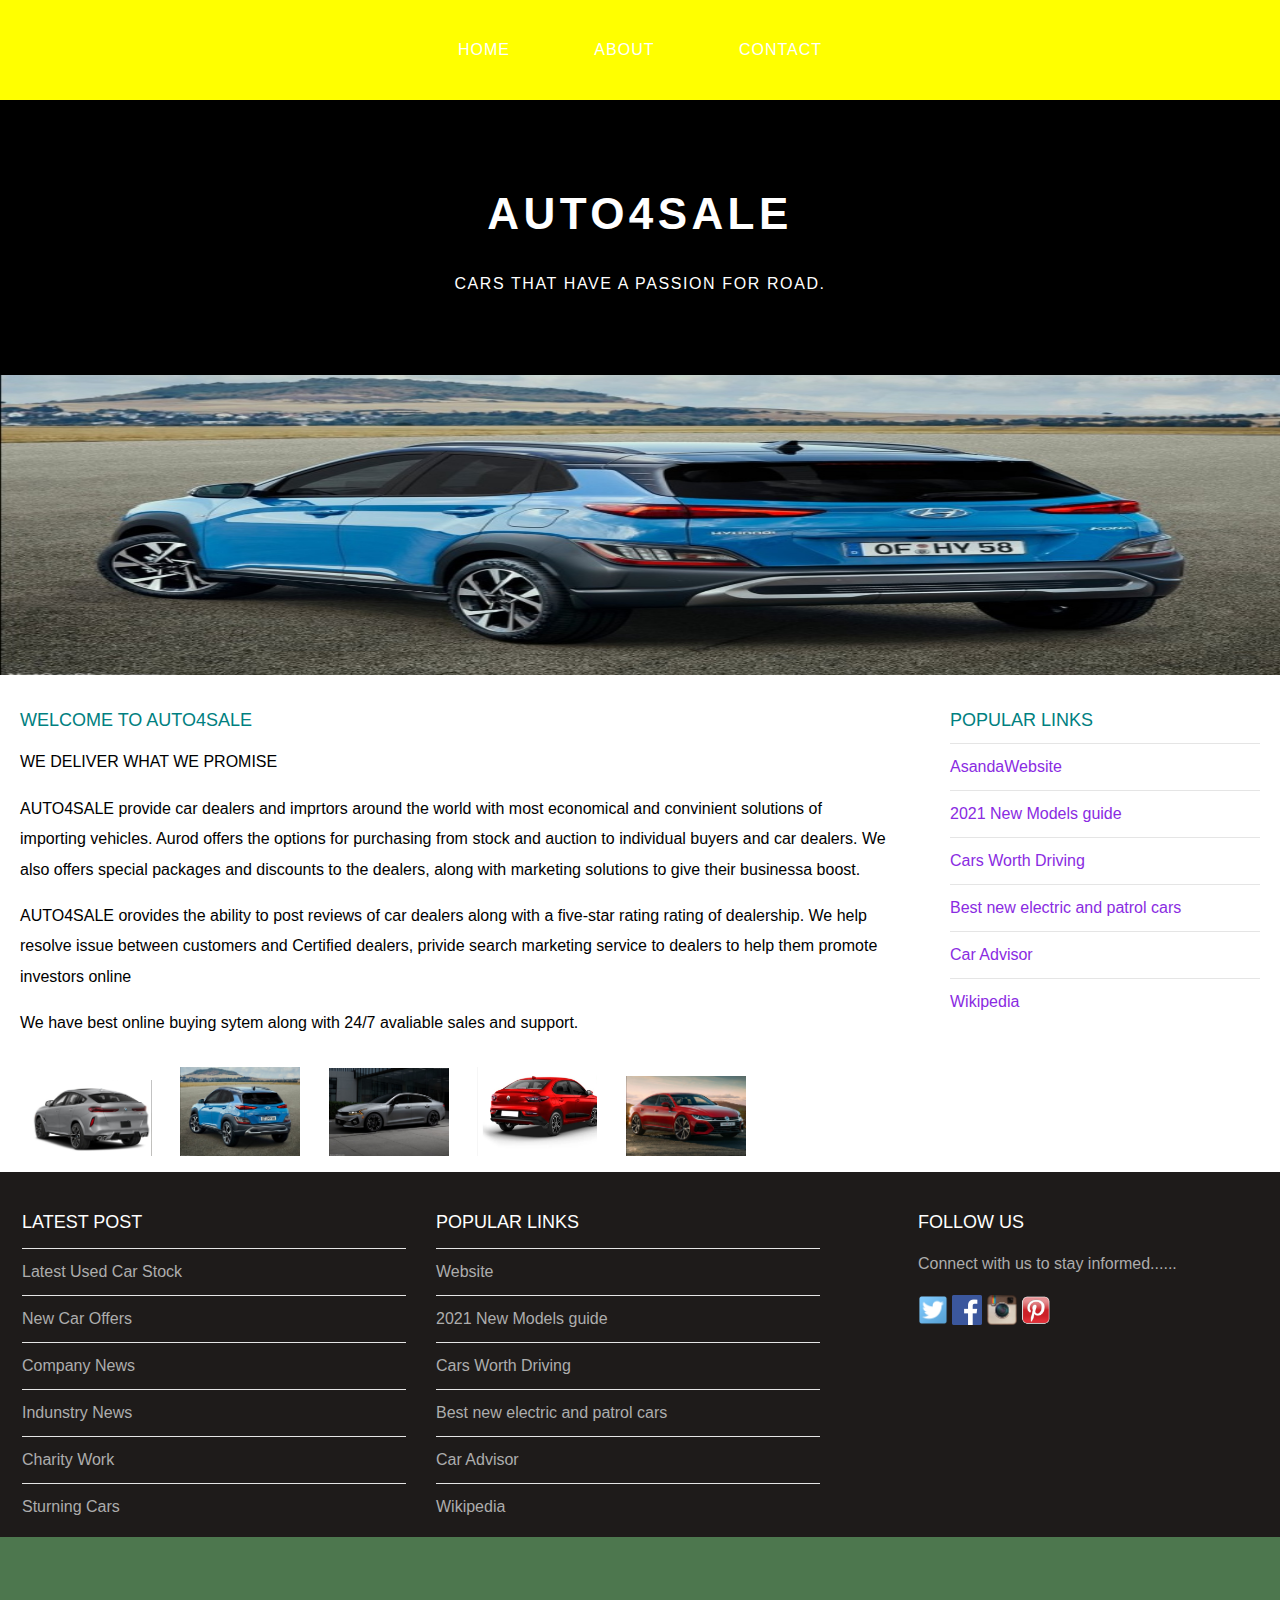
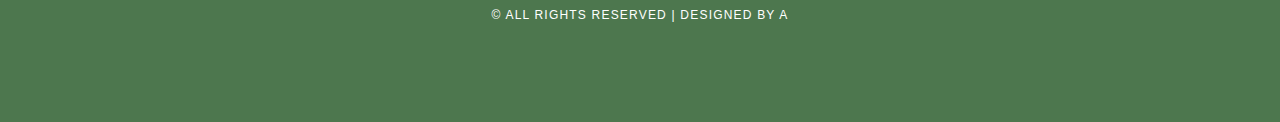
<file: index.html>
<!DOCTYPE html>
<html>
    <head>
        <title>auto 4 sale</title>
        <link rel="stylesheet" href="sytle.css"/>
    </head>
    
    <body>
        <div id="menu">
            <ul>
                <li><a href="index.html">Home</a></li>
                <li><a href="about.html">About</a></li>
                <li><a href="contact.html">Contact</a></li>
            </ul>
        </div>
        
        <div id="header">
            <h1>AUTO4SALE</h1>
            <p>CARS THAT HAVE A PASSION FOR ROAD.</p>
        </div>
        
        <div id="banner">
            <img src="images/hyundai kona 1.jpg">
        </div>
        
        <div id="page">
            <div id="content">
                <h2>Welcome to AUTO4SALE</h2>
                <p>WE DELIVER WHAT WE PROMISE</p>
                <P>AUTO4SALE provide car dealers and imprtors around the world with most economical and convinient solutions of importing vehicles. Aurod offers the options for purchasing from stock and auction to individual buyers and car dealers. We also offers special packages and discounts to the dealers, along with marketing solutions to give their businessa boost.</P>
                <P>AUTO4SALE orovides the ability to post reviews of car dealers along with a five-star rating rating of dealership. We help resolve issue between customers and Certified dealers, privide search marketing service to dealers to help them promote investors online </P>
                <P>We have best online buying sytem along with 24/7 avaliable sales and support. </P>
            
             <div id="gallery">
                    <a href="bmw.html"><img src="images/BMW%20X6%204.jpg"/></a>
                    <a href="hyundai.html"><img src="images/hyundai%20kona%201.jpg"/></a>
                    <a href="kia.html"><img src="images/Kia%20K5%203.jpg"/></a>
                 <a href=kwid.html><img src="images/Kwid%201.jpg"/></a>
                    <a href="vw.html"><img src="images/Volkswagen%20arteon.jpg"/></a>
                </div>
            </div>
        
            <div id="sidebar">
                <h2>Popular Links</h2>
                <ul class="styled">
                   <li><a href="http://www.AsandaWebsite.com">AsandaWebsite</a></li>
                    <li><a href="http://www.motor1.com">2021 New Models guide</a></li> 
                    <li><a href="http://www.caranddriver.com">Cars Worth Driving</a></li>
                    <li><a href="http://www.carwow.co.uk">Best new electric and patrol cars</a></li>
                    <li><a href="http://www.caradvisor">Car Advisor</a></li>      
                    <li><a href="http://www.en.wikipedia.org/wiki/main_page">Wikipedia</a></li>
               </ul>   
            </div>
        </div>
        
        <div id="footer">
            <div id="box1">
                <h2>Latest Post</h2>
                <ul class="styled">
                   <li><a href="#">Latest Used Car Stock</a></li>
                    <li><a href="#">New Car Offers</a></li>
                    <li><a href="#">Company News</a></li>
                    <li><a href="#">Indunstry News</a></li>
                    <li><a href="#">Charity Work</a></li>
                    <li><a href="#">Sturning Cars</a></li>
                </ul>
            </div>
            
            <div id="box2">
                <h2>Popular Links</h2>
                <ul class="styled">
                   <li><a href="http://www.Website.com">Website</a></li>
                    <li><a href="http://www.motor1.com">2021 New Models guide</a></li> 
                    <li><a href="http://www.caranddriver.com">Cars Worth Driving</a></li>
                    <li><a href="http://www.carwow.co.uk">Best new electric and patrol cars</a></li>
                    <li><a href="http://www.caradvisor">Car Advisor</a></li>      
                    <li><a href="http://www.en.wikipedia.org/wiki/main_page">Wikipedia</a></li> 
               </ul>   
            </div>
            
            <div id="box3">
                <h2>Follow us</h2>
                <p>Connect with us to stay informed......</p>
                <a href="#"><img src="images/twitter.png" height="30"/></a>
                <a href="#"><img src="images/facebook.png" height="30"/></a>
                <a href="#"><img src="images/instagram.png" height="30"/></a>
                <a href="#"><img src="images/pinterest.png" height="30"/></a>
            </div>
        </div>
        
        <div id="copyright">
            <p>&copy; All Rights Reserved | Designed by A</p>
        </div>
    </body>




</html>
</file>
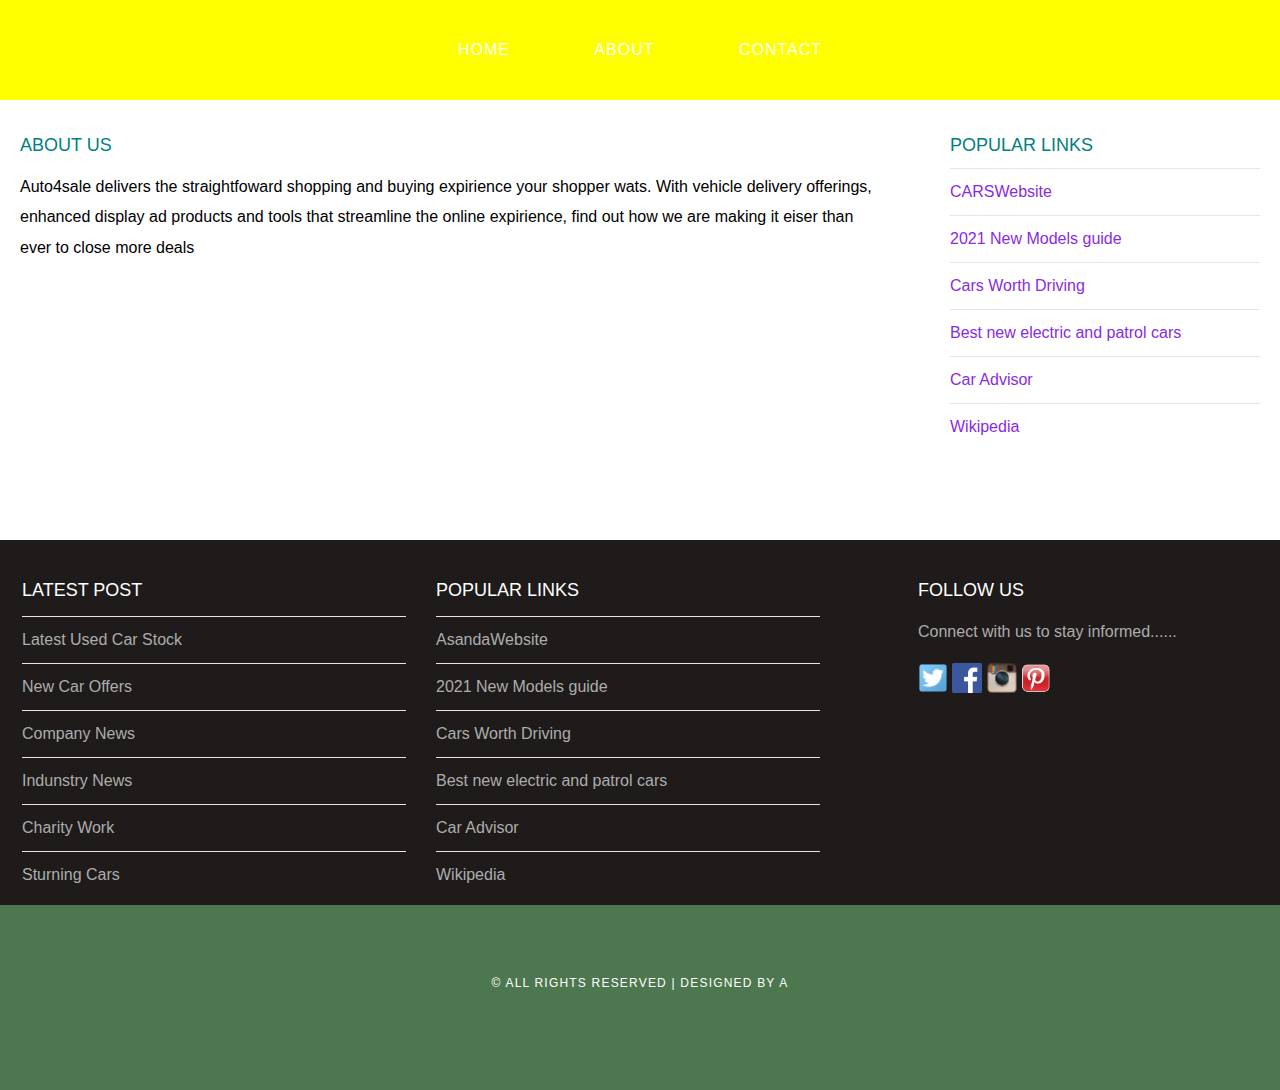
<file: about.html>
<!DOCTYPE html>
<html>
    <head>
        <title>auto 4 sale</title>
        <link rel="stylesheet" href="sytle.css"/>
    </head>
    
    <body>
        <div id="menu">
            <ul>
                <li><a href="index.html">Home</a></li>
                <li><a href="about.html">About</a></li>
                <li><a href="contact.html">Contact</a></li>
            </ul>
        </div>
        
        <div id="page">
            
            <div id="content">
            <h2>About Us</h2>
             <p>Auto4sale delivers the straightfoward shopping and buying expirience your shopper wats. With vehicle delivery offerings, enhanced display ad products and tools that streamline the online expirience, find out how we are making it eiser than ever to close more deals</p>
            
            </div>
            
            <div id="sidebar">
                <h2>Popular Links</h2>
                <ul class="styled">
                   <li><a href="http://www.CARSWebsite.com">CARSWebsite</a></li>
                    <li><a href="http://www.motor1.com">2021 New Models guide</a></li> 
                    <li><a href="http://www.caranddriver.com">Cars Worth Driving</a></li>
                    <li><a href="http://www.carwow.co.uk">Best new electric and patrol cars</a></li>
                    <li><a href="http://www.caradvisor">Car Advisor</a></li>      
                    <li><a href="http://www.en.wikipedia.org/wiki/main_page">Wikipedia</a></li>
               </ul>   
            </div>
        </div>
        
        <div id="footer">
            <div id="box1">
                <h2>Latest Post</h2>
                <ul class="styled">
                    <li><a href="#">Latest Used Car Stock</a></li>
                    <li><a href="#">New Car Offers</a></li>
                    <li><a href="#">Company News</a></li>
                    <li><a href="#">Indunstry News</a></li>
                    <li><a href="#">Charity Work</a></li>
                    <li><a href="#">Sturning Cars</a></li>
                </ul>
            </div>
            
            <div id="box2">
                <h2>Popular Links</h2>
                <ul class="styled">
                   <li><a href="http://www.AsandaWebsite.com">AsandaWebsite</a></li>
                    <li><a href="http://www.motor1.com">2021 New Models guide</a></li> 
                    <li><a href="http://www.caranddriver.com">Cars Worth Driving</a></li>
                    <li><a href="http://www.carwow.co.uk">Best new electric and patrol cars</a></li>
                    <li><a href="http://www.caradvisor">Car Advisor</a></li>      
                    <li><a href="http://www.en.wikipedia.org/wiki/main_page">Wikipedia</a></li>
               </ul>   
            </div>
            
            <div id="box3">
                <h2>Follow us</h2>
                <p>Connect with us to stay informed......</p>
                <a href="#"><img src="images/twitter.png" height="30"/></a>
                <a href="#"><img src="images/facebook.png" height="30"/></a>
                <a href="#"><img src="images/instagram.png" height="30"/></a>
                <a href="#"><img src="images/pinterest.png" height="30"/></a>
            </div>
        </div>
        
        <div id="copyright">
            <p>&copy; All Rights Reserved | Designed by A</p>
        </div>
    </body>




</html>
</file>
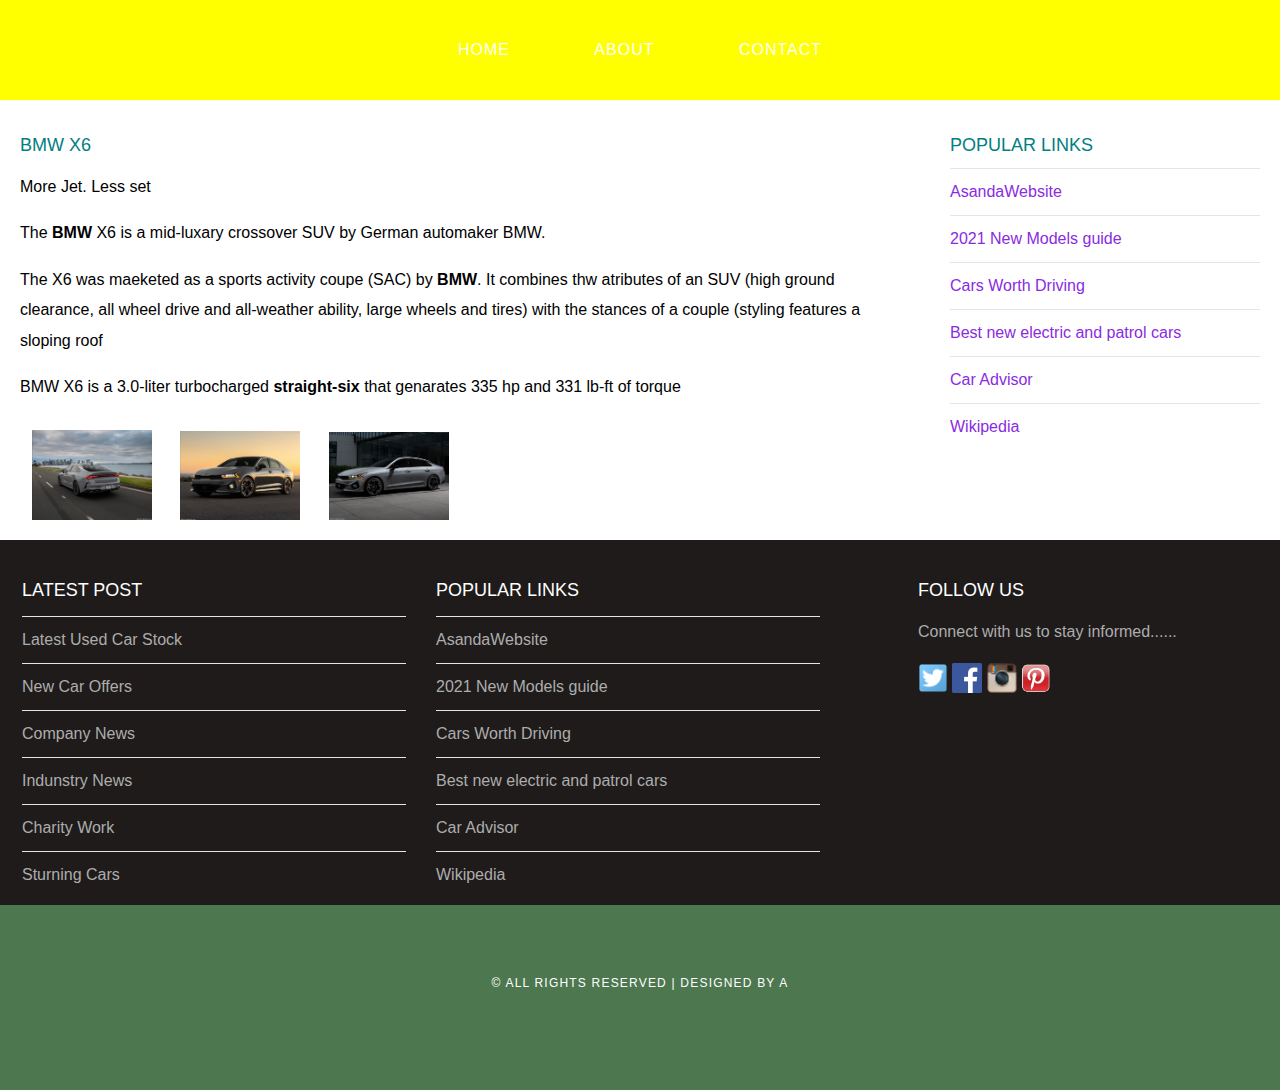
<file: bmw.html>
<!DOCTYPE html>
<html>
    <head>
        <title>auto 4 sale</title>
        <link rel="stylesheet" href="sytle.css"/>
    </head>
    
    <body>
        <div id="menu">
            <ul>
                <li><a href="index.html">Home</a></li>
                <li><a href="about.html">About</a></li>
                <li><a href="contact.html">Contact</a></li>
            </ul>
        </div>
        
        <div id="page">
            
            <div id="content">
            <h2>BMW X6</h2>
             <p>More Jet. Less set</p>
             <p>The <b>BMW</b> X6 is a mid-luxary crossover SUV by German automaker BMW.</p>
             <P>The X6 was maeketed as a sports activity coupe (SAC) by <b>BMW</b>. It combines thw atributes of an SUV (high ground clearance, all wheel drive and all-weather ability, large wheels and tires) with the stances of a couple (styling features a sloping roof</P>
             <p>BMW X6 is a 3.0-liter turbocharged <b>straight-six</b> that genarates 335 hp and 331 lb-ft of torque</p>
            <div id="gallery">
                <img src="images/Kia%20K5%201.jpg" />
                <img src="images/Kia%20K5%202.jpg">
                <img src="images/Kia%20K5%203.jpg" />
                
            </div>    
               
            </div>
            
            <div id="sidebar">
                <h2>Popular Links</h2>
                <ul class="styled">
                    <li><a href="http://www.AsandaWebsite.com">AsandaWebsite</a></li>
                    <li><a href="http://www.motor1.com">2021 New Models guide</a></li> 
                    <li><a href="http://www.caranddriver.com">Cars Worth Driving</a></li>
                    <li><a href="http://www.carwow.co.uk">Best new electric and patrol cars</a></li>
                    <li><a href="http://www.caradvisor">Car Advisor</a></li>      
                    <li><a href="http://www.en.wikipedia.org/wiki/main_page">Wikipedia</a></li>
               </ul>   
            </div>
        </div>
        
        <div id="footer">
            <div id="box1">
                <h2>Latest Post</h2>
                <ul class="styled">
                   <li><a href="#">Latest Used Car Stock</a></li>
                    <li><a href="#">New Car Offers</a></li>
                    <li><a href="#">Company News</a></li>
                    <li><a href="#">Indunstry News</a></li>
                    <li><a href="#">Charity Work</a></li>
                    <li><a href="#">Sturning Cars</a></li>
                </ul>
            </div>
            
            <div id="box2">
                <h2>Popular Links</h2>
                <ul class="styled">
                   <li><a href="http://www.AsandaWebsite.com">AsandaWebsite</a></li>
                    <li><a href="http://www.motor1.com">2021 New Models guide</a></li> 
                    <li><a href="http://www.caranddriver.com">Cars Worth Driving</a></li>
                    <li><a href="http://www.carwow.co.uk">Best new electric and patrol cars</a></li>
                    <li><a href="http://www.caradvisor">Car Advisor</a></li>      
                    <li><a href="http://www.en.wikipedia.org/wiki/main_page">Wikipedia</a></li>
               </ul>   
            </div>
            
            <div id="box3">
                <h2>Follow us</h2>
                <p>Connect with us to stay informed......</p>
                <a href="#"><img src="images/twitter.png" height="30"/></a>
                <a href="#"><img src="images/facebook.png" height="30"/></a>
                <a href="#"><img src="images/instagram.png" height="30"/></a>
                <a href="#"><img src="images/pinterest.png" height="30"/></a>
            </div>
        </div>
        
        <div id="copyright">
            <p>&copy; All Rights Reserved | Designed by A</p>
        </div>
    </body>




</html>
</file>
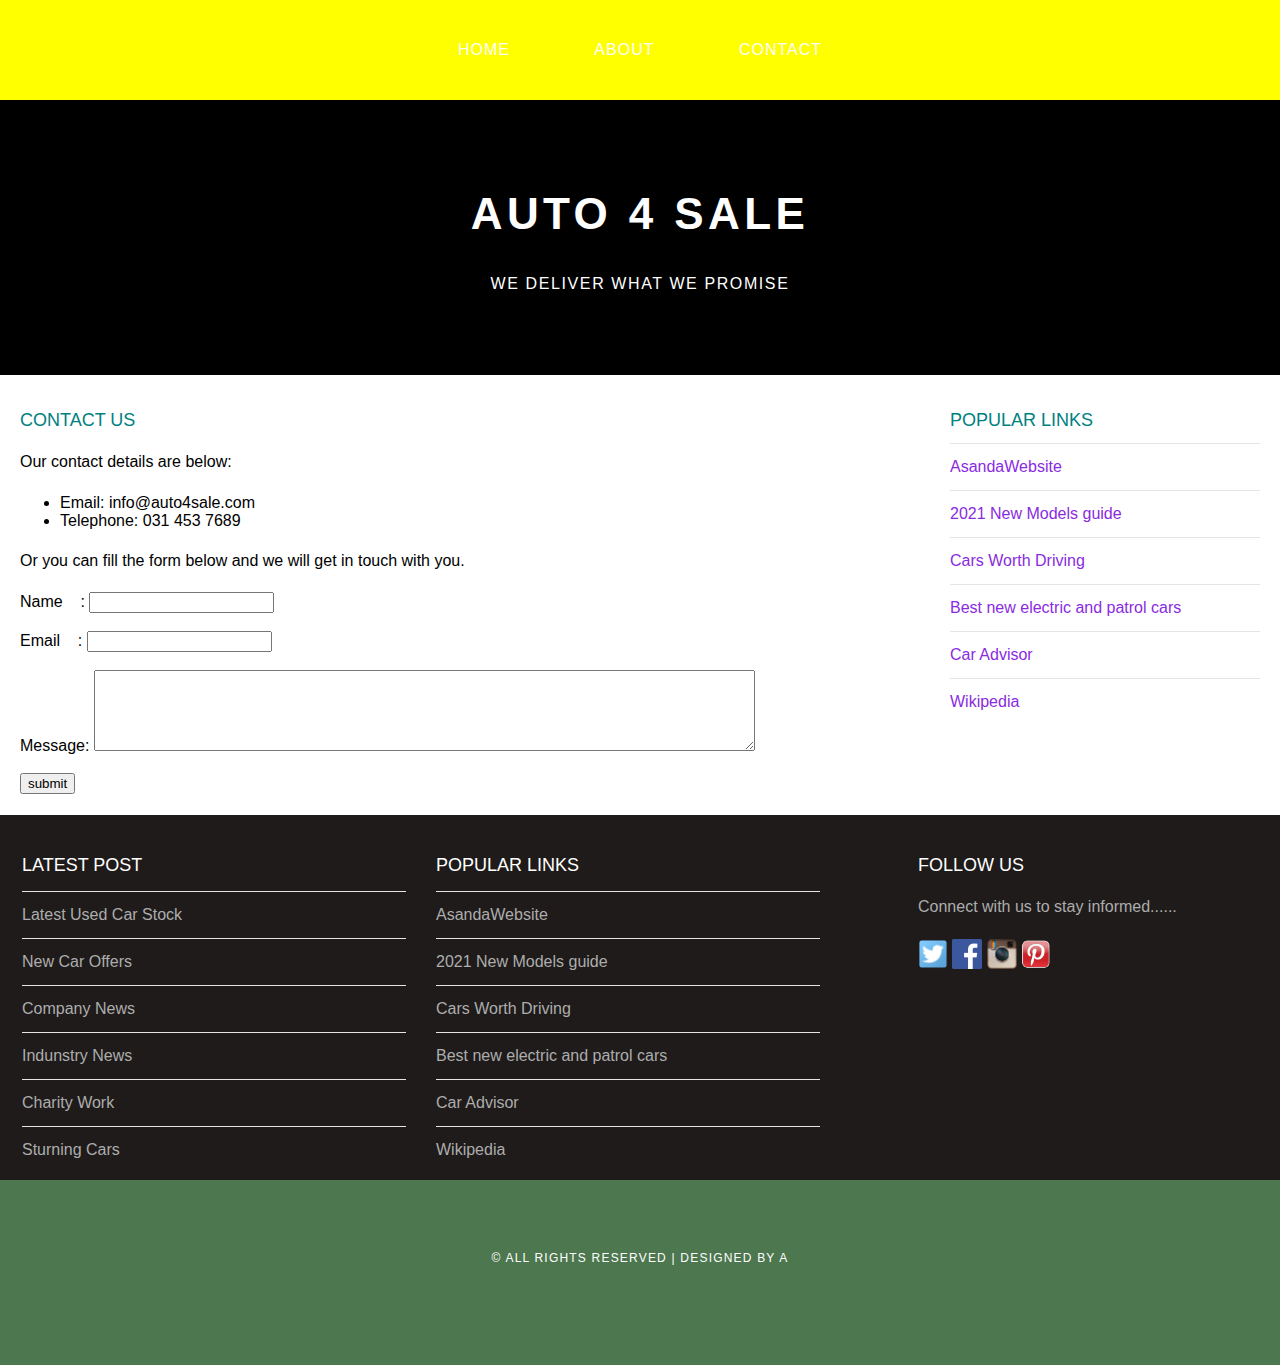
<file: contact.html>
<!DOCTYPE html>
<html>
    <head>
        <title>auto 4 sale</title>
        <link rel="stylesheet" href="sytle.css"/>
    </head>
    
    <body>
        <div id="menu">
            <ul>
                <li><a href="index.html">Home</a></li>
                <li><a href="about.html">About</a></li>
                <li><a href="#">Contact</a></li>
            </ul>
        </div>
        
        <div id="header">
            <h1>AUTO 4 SALE</h1>
            <p>WE DELIVER WHAT WE PROMISE</p>
        </div>
        
        <div id="page">
            
            <div id="content">
            <h2>Contact Us</h2>
            <p>Our contact details are below:</p>
            <ul class="style1">
                <li>Email: info@auto4sale.com</li> 
                <li>Telephone: 031 453 7689</li>
            </ul>
            <P>Or you can fill the form below and we will get in touch with you.</P>
            <form>
                Name&nbsp;&nbsp;&nbsp;&nbsp;: <input type="text" /><br/><br/>
                Email&nbsp;&nbsp;&nbsp;&nbsp;: <input type="text" /><br/><br/>
                Message: <textarea cols="80" rows="5"></textarea><br/><br/>
                <input type="submit" value="submit" />
            </form>
            </div>
            
            <div id="sidebar">
                <h2>Popular Links</h2>
                <ul class="styled">
                    <li><a href="http://www.AsandaWebsite.com">AsandaWebsite</a></li>
                    <li><a href="http://www.motor1.com">2021 New Models guide</a></li> 
                    <li><a href="http://www.caranddriver.com">Cars Worth Driving</a></li>
                    <li><a href="http://www.carwow.co.uk">Best new electric and patrol cars</a></li>
                    <li><a href="http://www.caradvisor">Car Advisor</a></li>      
                    <li><a href="http://www.en.wikipedia.org/wiki/main_page">Wikipedia</a></li>
               </ul>   
            </div>
        </div>
        
        <div id="footer">
            <div id="box1">
                <h2>Latest Post</h2>
                <ul class="styled">
                    <li><a href="#">Latest Used Car Stock</a></li>
                    <li><a href="#">New Car Offers</a></li>
                    <li><a href="#">Company News</a></li>
                    <li><a href="#">Indunstry News</a></li>
                    <li><a href="#">Charity Work</a></li>
                    <li><a href="#">Sturning Cars</a></li>
                </ul>
            </div>
            
            <div id="box2">
                <h2>Popular Links</h2>
                <ul class="styled">
                    <li><a href="http://www.AsandaWebsite.com">AsandaWebsite</a></li>
                    <li><a href="http://www.motor1.com">2021 New Models guide</a></li> 
                    <li><a href="http://www.caranddriver.com">Cars Worth Driving</a></li>
                    <li><a href="http://www.carwow.co.uk">Best new electric and patrol cars</a></li>
                    <li><a href="http://www.caradvisor">Car Advisor</a></li>      
                    <li><a href="http://www.en.wikipedia.org/wiki/main_page">Wikipedia</a></li>
               </ul>   
            </div>
            
            <div id="box3">
                <h2>Follow us</h2>
                <p>Connect with us to stay informed......</p>
                <a href="#"><img src="images/twitter.png" height="30"/></a>
                <a href="#"><img src="images/facebook.png" height="30"/></a>
                <a href="#"><img src="images/instagram.png" height="30"/></a>
                <a href="#"><img src="images/pinterest.png" height="30"/></a>
            </div>
        </div>
        
        <div id="copyright">
            <p>&copy; All Rights Reserved | Designed by A</p>
        </div>
    </body>




</html>
</file>
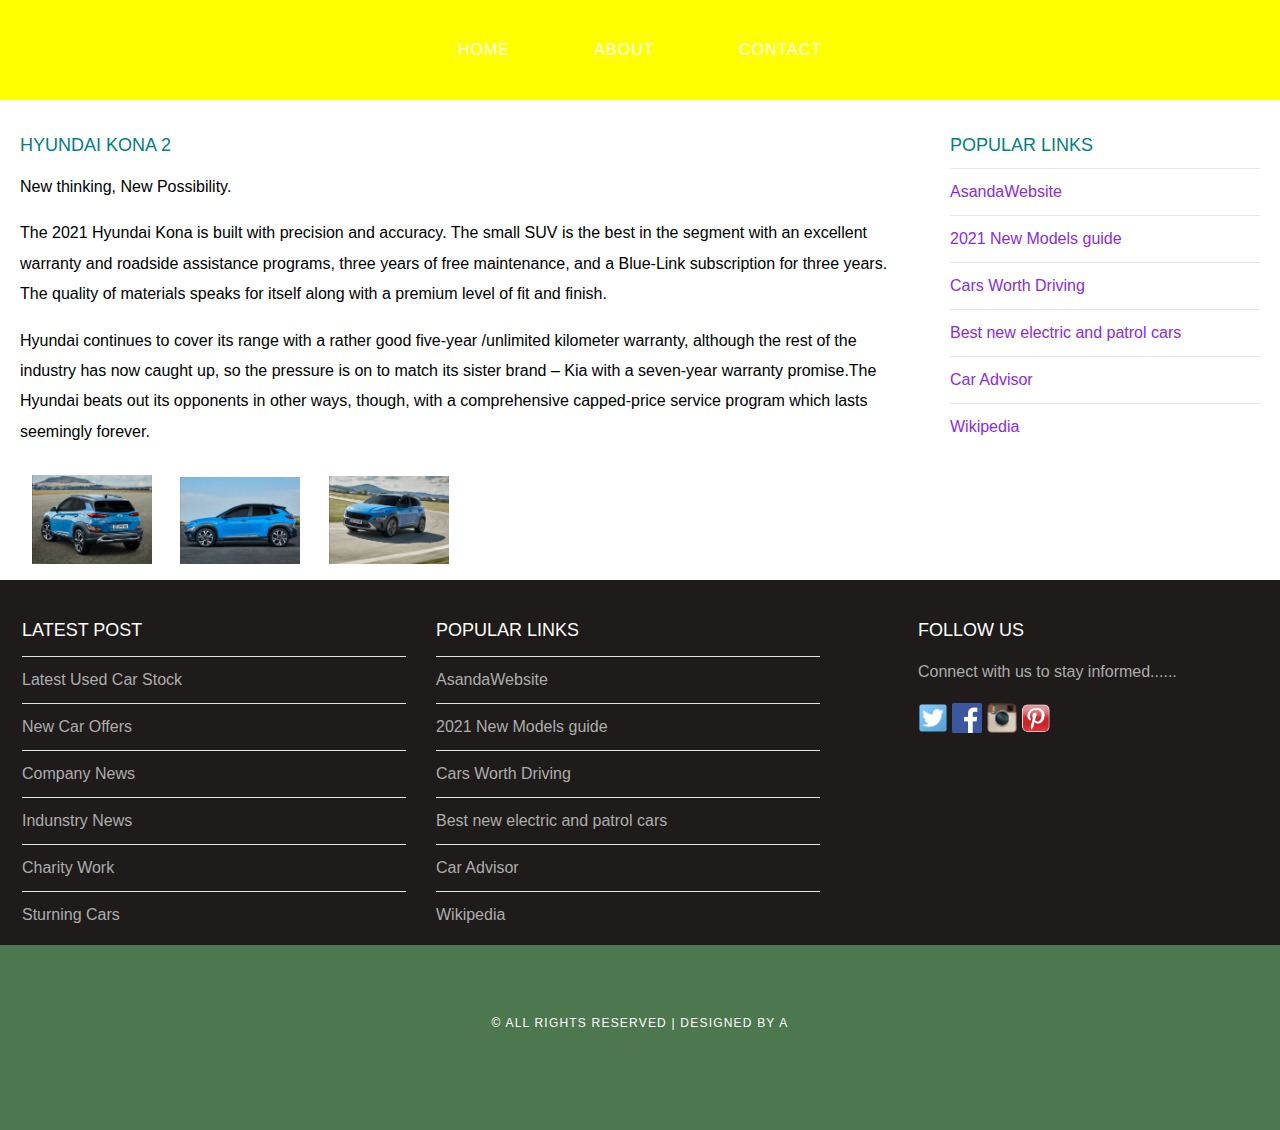
<file: hyundai.html>
<!DOCTYPE html>
<html>
    <head>
        <title>auto 4 sale</title>
        <link rel="stylesheet" href="sytle.css"/>
    </head>
    
    <body>
        <div id="menu">
            <ul>
                <li><a href="index.html">Home</a></li>
                <li><a href="about.html">About</a></li>
                <li><a href="contact.html">Contact</a></li>
            </ul>
        </div>
        
        <div id="page">
            
            <div id="content">
            <h2>HYUNDAI KONA 2</h2>
             <p>New thinking, New Possibility.</p>
             <p>The 2021 Hyundai Kona is built with precision and accuracy. The small SUV is the best in the segment with an excellent warranty and roadside assistance programs, three years of free maintenance, and a Blue-Link subscription for three years. The quality of materials speaks for itself along with a premium level of fit and finish.</p>
             <p>Hyundai continues to cover its range with a rather good five-year /unlimited kilometer warranty, although the rest of the industry has now caught up, so the pressure is on to match its sister brand – Kia with a seven-year warranty promise.The Hyundai beats out its opponents in other ways, though, with a comprehensive capped-price service program which lasts seemingly forever.</p>
            <div id="gallery">
                <img src="images/hyundai%20kona%201.jpg" />
                <img src="images/hyundai%20kona%202.jpg">
                <img src="images/hyundai%20kona%203.jpg" />
                
            </div>    
               
            </div>
            
            <div id="sidebar">
                <h2>Popular Links</h2>
                <ul class="styled">
                    <li><a href="http://www.AsandaWebsite.com">AsandaWebsite</a></li>
                    <li><a href="http://www.motor1.com">2021 New Models guide</a></li> 
                    <li><a href="http://www.caranddriver.com">Cars Worth Driving</a></li>
                    <li><a href="http://www.carwow.co.uk">Best new electric and patrol cars</a></li>
                    <li><a href="http://www.caradvisor">Car Advisor</a></li>      
                    <li><a href="http://www.en.wikipedia.org/wiki/main_page">Wikipedia</a></li>
               </ul>   
            </div>
        </div>
        
        <div id="footer">
            <div id="box1">
                <h2>Latest Post</h2>
                <ul class="styled">
                    <li><a href="#">Latest Used Car Stock</a></li>
                    <li><a href="#">New Car Offers</a></li>
                    <li><a href="#">Company News</a></li>
                    <li><a href="#">Indunstry News</a></li>
                    <li><a href="#">Charity Work</a></li>
                    <li><a href="#">Sturning Cars</a></li>
                </ul>
            </div>
            
            <div id="box2">
                <h2>Popular Links</h2>
                <ul class="styled">
                   <li><a href="http://www.AsandaWebsite.com">AsandaWebsite</a></li>
                    <li><a href="http://www.motor1.com">2021 New Models guide</a></li> 
                    <li><a href="http://www.caranddriver.com">Cars Worth Driving</a></li>
                    <li><a href="http://www.carwow.co.uk">Best new electric and patrol cars</a></li>
                    <li><a href="http://www.caradvisor">Car Advisor</a></li>      
                    <li><a href="http://www.en.wikipedia.org/wiki/main_page">Wikipedia</a></li> 
               </ul>   
            </div>
            
            <div id="box3">
                <h2>Follow us</h2>
                <p>Connect with us to stay informed......</p>
                <a href="#"><img src="images/twitter.png" height="30"/></a>
                <a href="#"><img src="images/facebook.png" height="30"/></a>
                <a href="#"><img src="images/instagram.png" height="30"/></a>
                <a href="#"><img src="images/pinterest.png" height="30"/></a>
            </div>
        </div>
        
        <div id="copyright">
            <p>&copy; All Rights Reserved | Designed by A</p>
        </div>
    </body>


</html>
</file>
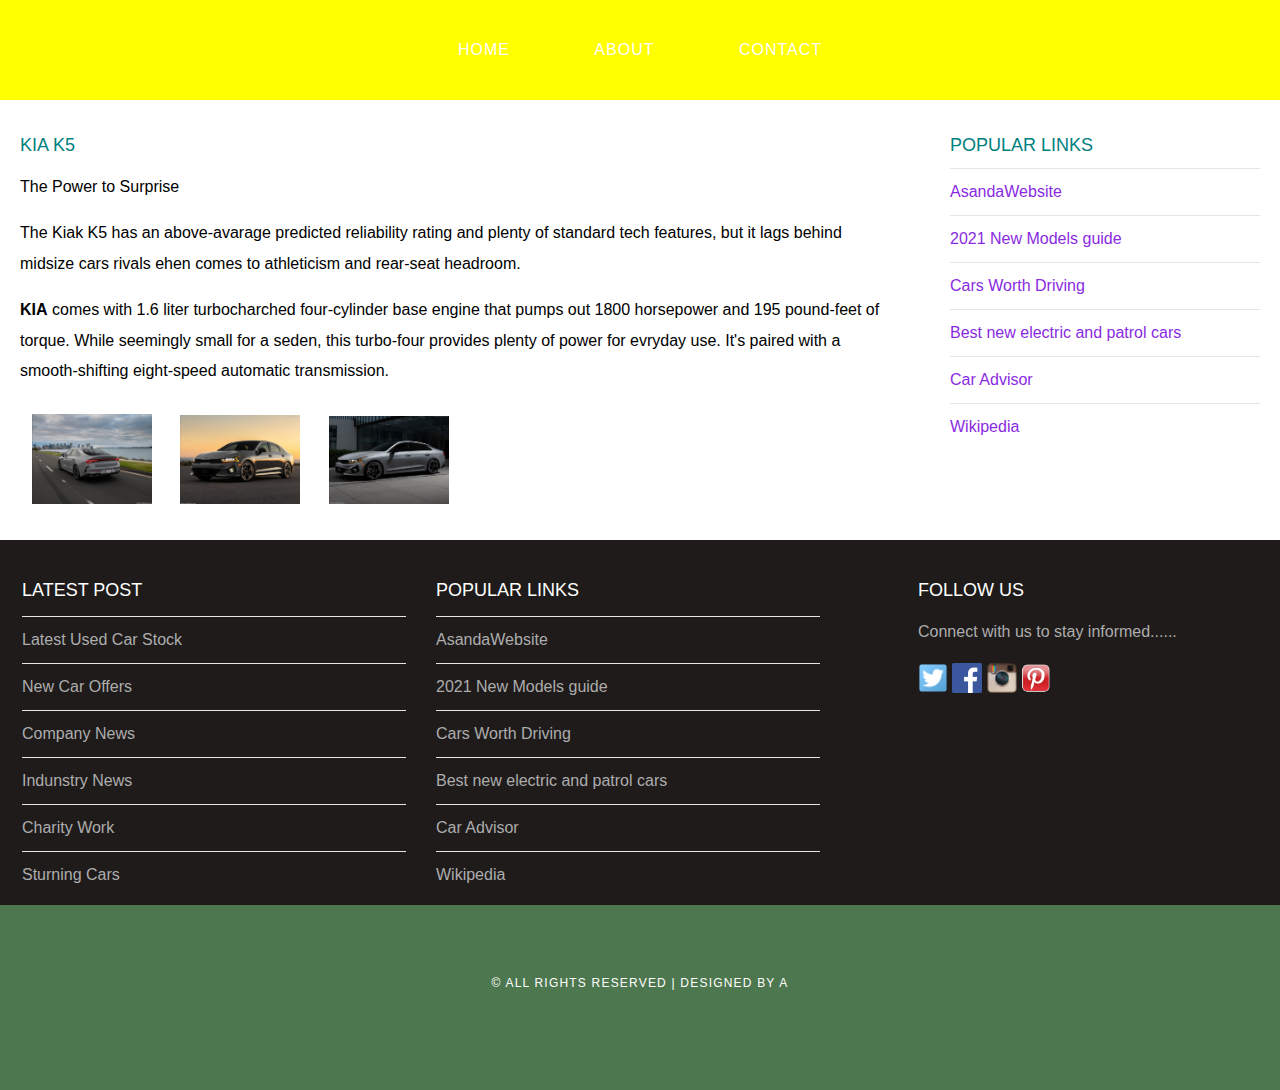
<file: kia.html>
<!DOCTYPE html>
<html>
    <head>
        <title>auto 4 sale</title>
        <link rel="stylesheet" href="sytle.css"/>
    </head>
    
    <body>
        <div id="menu">
            <ul>
                <li><a href="index.html">Home</a></li>
                <li><a href="about.html">About</a></li>
                <li><a href="contact.html">Contact</a></li>
            </ul>
        </div>
        
        <div id="page">
            
            <div id="content">
            <h2>KIA K5</h2>
             <p>The Power to Surprise</p>
             <p>The Kiak K5 has an above-avarage predicted reliability rating and plenty of standard tech features, but it lags behind midsize cars rivals ehen comes to athleticism and rear-seat headroom.</p>
             <p><b>KIA</b> comes with 1.6 liter turbocharched four-cylinder base engine that pumps out 1800 horsepower and 195 pound-feet of torque. While seemingly small for a seden, this turbo-four provides plenty of power for evryday use. It's paired with a smooth-shifting eight-speed automatic transmission.</p>
            <div id="gallery">
                <img src="images/Kia%20K5%201.jpg" />
                <img src="images/Kia%20K5%202.jpg">
                <img src="images/Kia%20K5%203.jpg" />
                
            </div>    
               
            </div>
            
            <div id="sidebar">
                <h2>Popular Links</h2>
                <ul class="styled">
                     <li><a href="http://www.AsandaWebsite.com">AsandaWebsite</a></li>
                    <li><a href="http://www.motor1.com">2021 New Models guide</a></li> 
                    <li><a href="http://www.caranddriver.com">Cars Worth Driving</a></li>
                    <li><a href="http://www.carwow.co.uk">Best new electric and patrol cars</a></li>
                    <li><a href="http://www.caradvisor">Car Advisor</a></li>      
                    <li><a href="http://www.en.wikipedia.org/wiki/main_page">Wikipedia</a></li> 
               </ul>   
            </div>
        </div>
        
        <div id="footer">
            <div id="box1">
                <h2>Latest Post</h2>
                <ul class="styled">
                    <li><a href="#">Latest Used Car Stock</a></li>
                    <li><a href="#">New Car Offers</a></li>
                    <li><a href="#">Company News</a></li>
                    <li><a href="#">Indunstry News</a></li>
                    <li><a href="#">Charity Work</a></li>
                    <li><a href="#">Sturning Cars</a></li>
                </ul>
            </div>
            
            <div id="box2">
                <h2>Popular Links</h2>
                <ul class="styled">
                    <li><a href="http://www.AsandaWebsite.com">AsandaWebsite</a></li>
                    <li><a href="http://www.motor1.com">2021 New Models guide</a></li> 
                    <li><a href="http://www.caranddriver.com">Cars Worth Driving</a></li>
                    <li><a href="http://www.carwow.co.uk">Best new electric and patrol cars</a></li>
                    <li><a href="http://www.caradvisor">Car Advisor</a></li>      
                    <li><a href="http://www.en.wikipedia.org/wiki/main_page">Wikipedia</a></li> 
               </ul>   
            </div>
            
            <div id="box3">
                <h2>Follow us</h2>
                <p>Connect with us to stay informed......</p>
                <a href="#"><img src="images/twitter.png" height="30"/></a>
                <a href="#"><img src="images/facebook.png" height="30"/></a>
                <a href="#"><img src="images/instagram.png" height="30"/></a>
                <a href="#"><img src="images/pinterest.png" height="30"/></a>
            </div>
        </div>
        
        <div id="copyright">
            <p>&copy; All Rights Reserved | Designed by A</p>
        </div>
    </body>




</html>
</file>
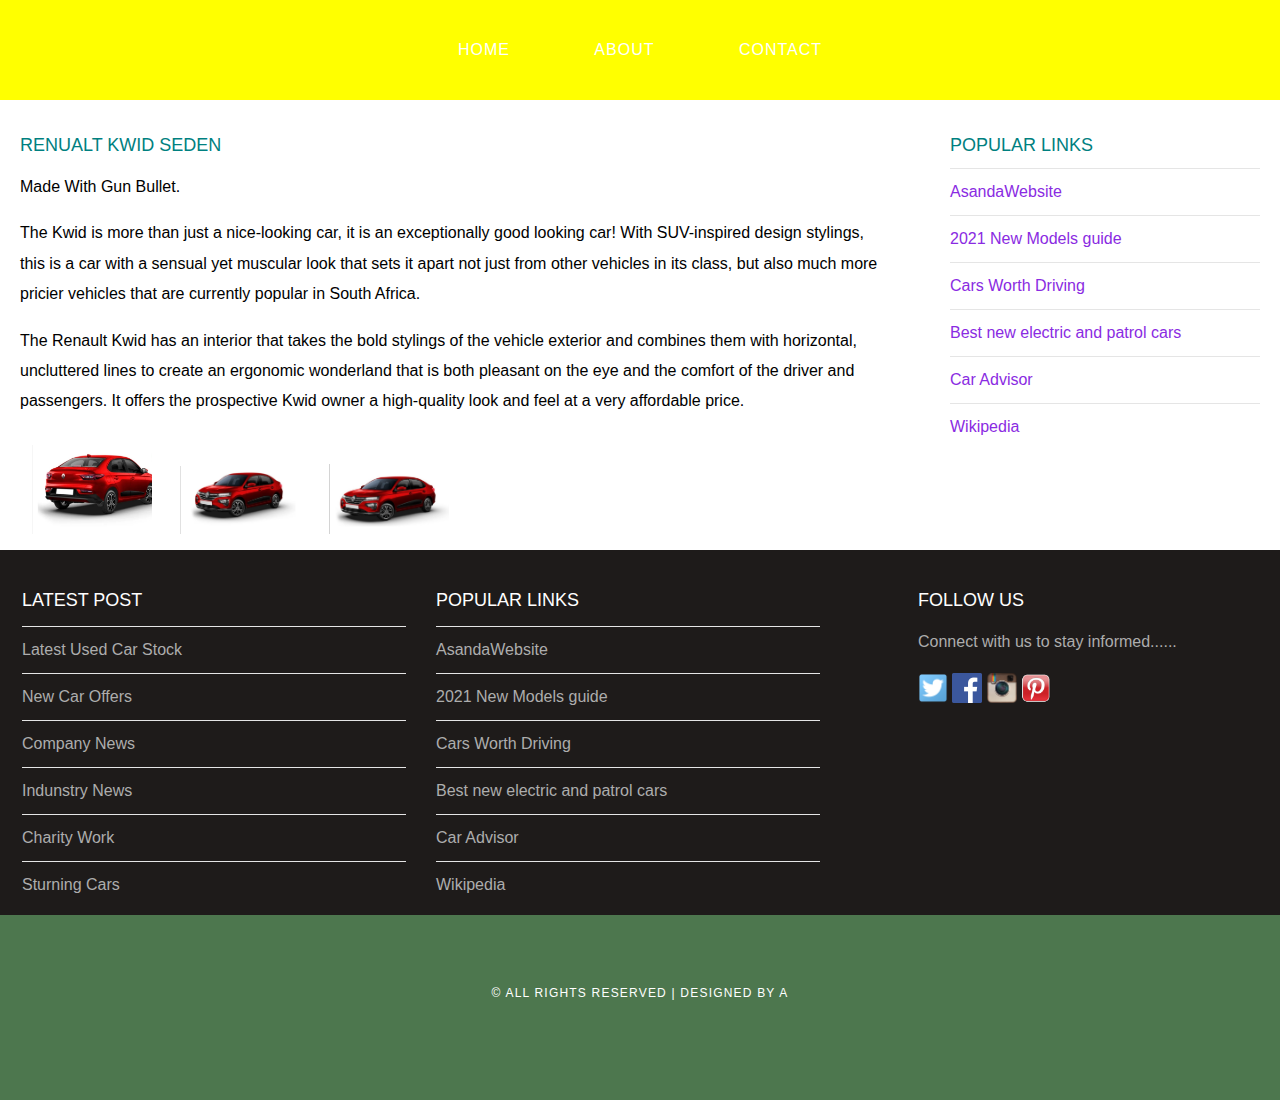
<file: kwid.html>
<!DOCTYPE html>
<html>
    <head>
        <title>auto 4 sale</title>
        <link rel="stylesheet" href="sytle.css"/>
    </head>
    
    <body>
        <div id="menu">
            <ul>
                <li><a href="index.html">Home</a></li>
                <li><a href="about.html">About</a></li>
                <li><a href="contact.html">Contact</a></li>
            </ul>
        </div>
        
        <div id="page">
            
            <div id="content">
            <h2> RENUALT KWID SEDEN</h2>
             <p>Made With Gun Bullet.</p>
             <p>The Kwid is more than just a nice-looking car, it is an exceptionally good looking car! With SUV-inspired design stylings, this is a car with a sensual yet muscular look that sets it apart not just from other vehicles in its class, but also much more pricier vehicles that are currently popular in South Africa.</p>
             <p>The Renault Kwid has an interior that takes the bold stylings of the vehicle exterior and combines them with horizontal, uncluttered lines to create an ergonomic wonderland that is both pleasant on the eye and the comfort of the driver and passengers. It offers the prospective Kwid owner a high-quality look and feel at a very affordable price.</p>
            <div id="gallery">
                <img src="images/Kwid%201.jpg" />
                <img src="images/Kwid%202.jpg">
                <img src="images/Kwid%203.jpg" />
                
            </div>    
               
            </div>
            
            <div id="sidebar">
                <h2>Popular Links</h2>
                <ul class="styled">
                     <li><a href="http://www.AsandaWebsite.com">AsandaWebsite</a></li>
                    <li><a href="http://www.motor1.com">2021 New Models guide</a></li> 
                    <li><a href="http://www.caranddriver.com">Cars Worth Driving</a></li>
                    <li><a href="http://www.carwow.co.uk">Best new electric and patrol cars</a></li>
                    <li><a href="http://www.caradvisor">Car Advisor</a></li>      
                    <li><a href="http://www.en.wikipedia.org/wiki/main_page">Wikipedia</a></li> 
               </ul>   
            </div>
        </div>
        
        <div id="footer">
            <div id="box1">
                <h2>Latest Post</h2>
                <ul class="styled">
                    <li><a href="#">Latest Used Car Stock</a></li>
                    <li><a href="#">New Car Offers</a></li>
                    <li><a href="#">Company News</a></li>
                    <li><a href="#">Indunstry News</a></li>
                    <li><a href="#">Charity Work</a></li>
                    <li><a href="#">Sturning Cars</a></li>
                </ul>
            </div>
            
            <div id="box2">
                <h2>Popular Links</h2>
                <ul class="styled">
                     <li><a href="http://www.AsandaWebsite.com">AsandaWebsite</a></li>
                    <li><a href="http://www.motor1.com">2021 New Models guide</a></li> 
                    <li><a href="http://www.caranddriver.com">Cars Worth Driving</a></li>
                    <li><a href="http://www.carwow.co.uk">Best new electric and patrol cars</a></li>
                    <li><a href="http://www.caradvisor">Car Advisor</a></li>      
                    <li><a href="http://www.en.wikipedia.org/wiki/main_page">Wikipedia</a></li> 
               </ul>   
            </div>
            
            <div id="box3">
                <h2>Follow us</h2>
                <p>Connect with us to stay informed......</p>
                <a href="#"><img src="images/twitter.png" height="30"/></a>
                <a href="#"><img src="images/facebook.png" height="30"/></a>
                <a href="#"><img src="images/instagram.png" height="30"/></a>
                <a href="#"><img src="images/pinterest.png" height="30"/></a>
            </div>
        </div>
        
        <div id="copyright">
            <p>&copy; All Rights Reserved | Designed by A</p>
        </div>
    </body>


</html>
</file>
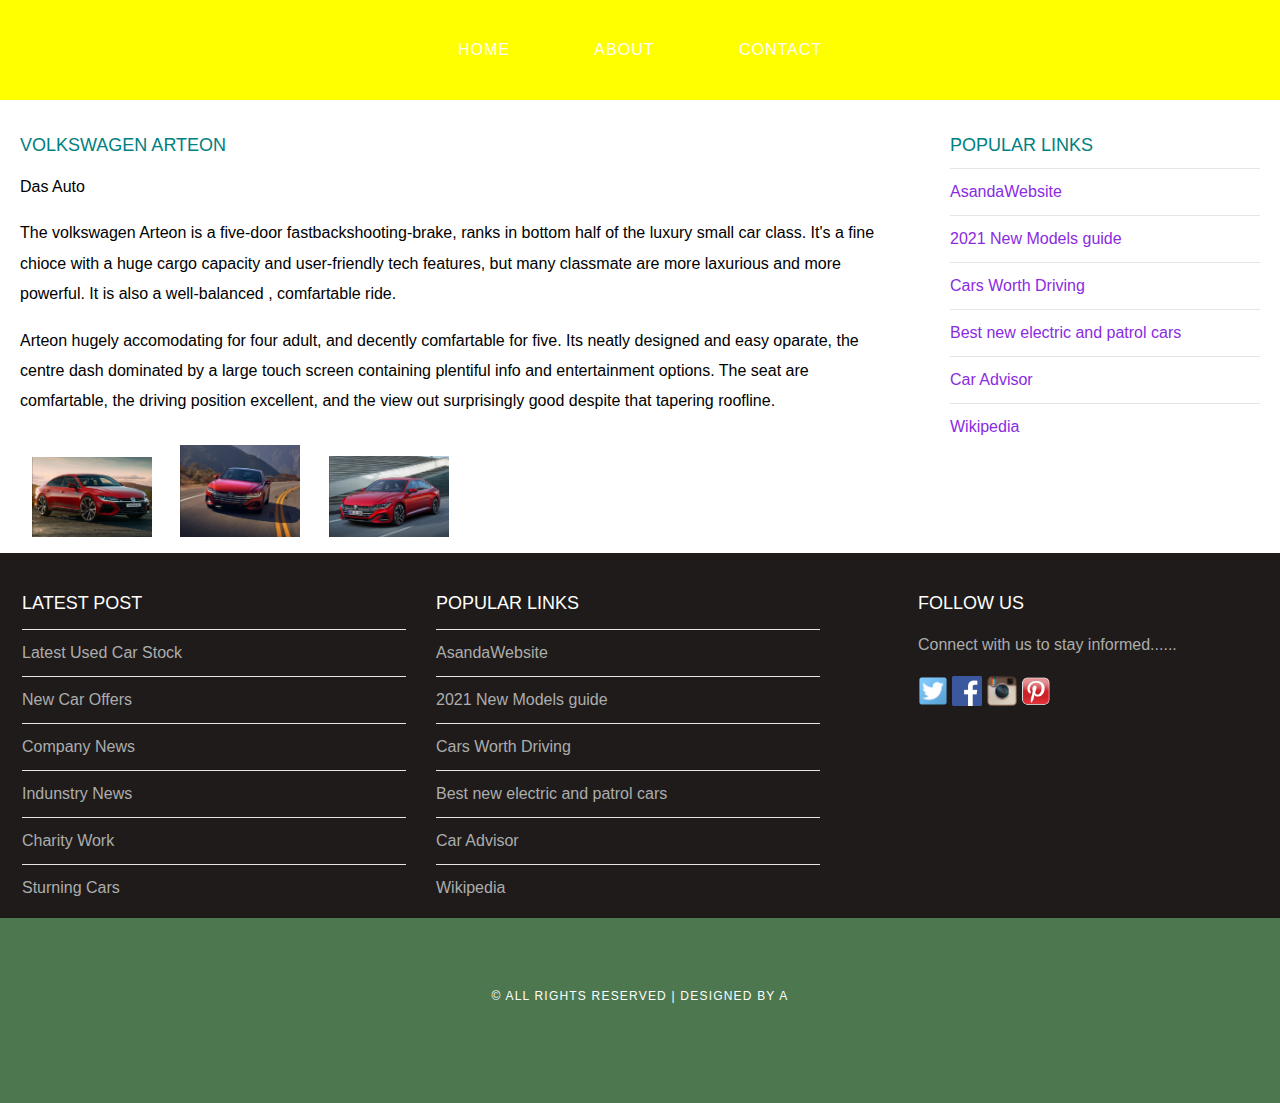
<file: vw.html>
<!DOCTYPE html>
<html>
    <head>
        <title>auto 4 sale</title>
        <link rel="stylesheet" href="sytle.css"/>
    </head>
    
    <body>
        <div id="menu">
            <ul>
                <li><a href="index.html">Home</a></li>
                <li><a href="about.html">About</a></li>
                <li><a href="contact.html">Contact</a></li>
            </ul>
        </div>
        
        <div id="page">
            
            <div id="content">
            <h2>Volkswagen Arteon</h2>
             <p>Das Auto</p>
             <p>The volkswagen Arteon is a five-door fastbackshooting-brake, ranks in bottom half of the luxury small car class. It's a fine chioce with a huge cargo capacity and user-friendly tech features, but many classmate are more laxurious and more powerful. It is also a well-balanced , comfartable ride. </p>
             <p>Arteon hugely accomodating for four adult, and decently comfartable for five. Its neatly designed and easy oparate, the centre dash dominated by a large touch screen containing plentiful info and entertainment options. The seat are comfartable, the driving position excellent, and the view out surprisingly good despite that tapering roofline.</p>
            <div id="gallery">
                <img src="images/Volkswagen%20arteon.jpg" />
                <img src="images/Volkswagen%20arteon%202.jpg">
                <img src="images/Volkswagen%20arteon%203.jpg" />
                
            </div>    
               
            </div>
            
            <div id="sidebar">
                <h2>Popular Links</h2>
                <ul class="styled">
                     <li><a href="http://www.AsandaWebsite.com">AsandaWebsite</a></li>
                    <li><a href="http://www.motor1.com">2021 New Models guide</a></li> 
                    <li><a href="http://www.caranddriver.com">Cars Worth Driving</a></li>
                    <li><a href="http://www.carwow.co.uk">Best new electric and patrol cars</a></li>
                    <li><a href="http://www.caradvisor">Car Advisor</a></li>      
                    <li><a href="http://www.en.wikipedia.org/wiki/main_page">Wikipedia</a></li> 
               </ul>   
            </div>
        </div>
        
        <div id="footer">
            <div id="box1">
                <h2>Latest Post</h2>
                <ul class="styled">
                    <li><a href="#">Latest Used Car Stock</a></li>
                    <li><a href="#">New Car Offers</a></li>
                    <li><a href="#">Company News</a></li>
                    <li><a href="#">Indunstry News</a></li>
                    <li><a href="#">Charity Work</a></li>
                    <li><a href="#">Sturning Cars</a></li>
                </ul>
            </div>
            
            <div id="box2">
                <h2>Popular Links</h2>
                <ul class="styled">
                     <li><a href="http://www.AsandaWebsite.com">AsandaWebsite</a></li>
                    <li><a href="http://www.motor1.com">2021 New Models guide</a></li> 
                    <li><a href="http://www.caranddriver.com">Cars Worth Driving</a></li>
                    <li><a href="http://www.carwow.co.uk">Best new electric and patrol cars</a></li>
                    <li><a href="http://www.caradvisor">Car Advisor</a></li>      
                    <li><a href="http://www.en.wikipedia.org/wiki/main_page">Wikipedia</a></li> 
               </ul>   
            </div>
            
            <div id="box3">
                <h2>Follow us</h2>
                <p>Connect with us to stay informed......</p>
                <a href="#"><img src="images/twitter.png" height="30"/></a>
                <a href="#"><img src="images/facebook.png" height="30"/></a>
                <a href="#"><img src="images/instagram.png" height="30"/></a>
                <a href="#"><img src="images/pinterest.png" height="30"/></a>
            </div>
        </div>
        
        <div id="copyright">
            <p>&copy; All Rights Reserved | Designed by A</p>
        </div>
    </body>


</html>
</file>
<file: sytle.css>
/* ************************************************************************************************ */
/* Universal styles                                                                                 */
/* ************************************************************************************************ */
body{
   margin: 0;
   padding: 0px;
   background-color: white;
   font-family: 'raleway' , sans-serif;
   font-size: 16px;
   font-weight: 400;
   color: black;
}
    
p{
    line-height: 190%;
}

a{
    text-decoration: none;
    color: blueviolet;
}

/* ************************************************************************************************ */
/* Menu                                                                                             */
/* ************************************************************************************************ */
#menu{
    background-color:yellow;
    height: 100px;
}

#menu ul{
    margin: 0;
    padding: 0;
    list-style-type: none;
    text-align: center;
}

#menu li{
    display: inline-block;
}

#menu a{
    letter-spacing: 1px;
    text-decoration: none;
    text-align: center;
    text-transform: uppercase;
    font-size: 16px;
    line-height: 100px;
    color: white;
    
    padding: 0 40px;
    border: none;
    display: block;
}

#menu a:hover{
    background-color: #266150;
}

/* ************************************************************************************************ */
/* Header                                                                                           */
/* ************************************************************************************************ */

#header{
    background-color: black;
    text-align: center;  
    padding: 60px; 0px; 40px, 0px;
}

#header h1{
    letter-spacing: 0.1em;
    font-size: 44px;
    color: white;
}

#header p{
    letter-spacing: 0.1em;
    color: white;
}

/* ************************************************************************************************ */
/* Banner                                                                                           */
/* ************************************************************************************************ */

#banner{
    height: 300px;
  
}

#banner img{
    width: 100%;
    height: 300px;
}

/* ************************************************************************************************ */
/* Page                                                                                             */
/* ************************************************************************************************ */

#page{
    min-height: 400px;
    padding: 20px;
}

#page h2{
    margin-bottom: 12px;
    text-transform: uppercase;
    font-weight: 400;
    font-size: 18px;
    color: teal;
}


/* CONTENT */

#content{
    float: left;
    width: 70%;
}

/* SIDEBAR */

#sidebar{
    float: right;
    width: 25%;
}

/* Lists */

ul.styled{
    margin: 0;
    padding: 0;
    list-style-type: none;
}

ul.styled li{
    border-top: solid 1px #e5e5e5;
    padding: 14px 0px;
    
}

/* ************************************************************************************************ */
/* Footer                                                                                           */
/* ************************************************************************************************ */

#footer{
    width: 100%;
    height: 340px;
    background-color: #1e1b1a;
    padding-top: 25px;
    padding-left: 22px;
    clear: both;
}

#footer h2{
    font-size: 18px;
    font-weight: 400;
    text-transform: uppercase;
    color: #ffffff;
}

#footer p{
    color: #adadad;
}

#footer a{
    color: #adadad;
}

#box1{
    float: left;
    width: 30%;
    padding-right: 30px;
}

#box2{
    float: left;
    width: 30%;
    padding-right: 30px;
}

#box3{
    float: right;
    width: 30%;
    padding-left: 30px;
}

/* ************************************************************************************************ */
/* Copyright                                                                                        */
/* ************************************************************************************************ */

#copyright{
    width: 100%;
    height: 130px;
    text-align: center;
    background-color: #4D774E;
    padding-top: 55px;
    clear: both;
}

#copyright p{
    font-size: 12px;
    letter-spacing: 0.1em;
    text-transform: uppercase;
    color: #ffffff;
}

/* ************************************************************************************************ */
/* Gallery                                                                                          */
/* ************************************************************************************************ */

#gallery img{
    width: 120px;
    margin: 12px;
    -moz-transition: -moz-transform 0.5s ease-in;
    -webkit-transition: -webkit-transform 0.5s ease-in;
    -o-transition: -o-transform 0.5s ease-in;
}

#gallery img:hover{
    -moz-transform: scale(3);
    -webkit-transform: scale(3);
    -o-transform: scale(3);
}
</file>
